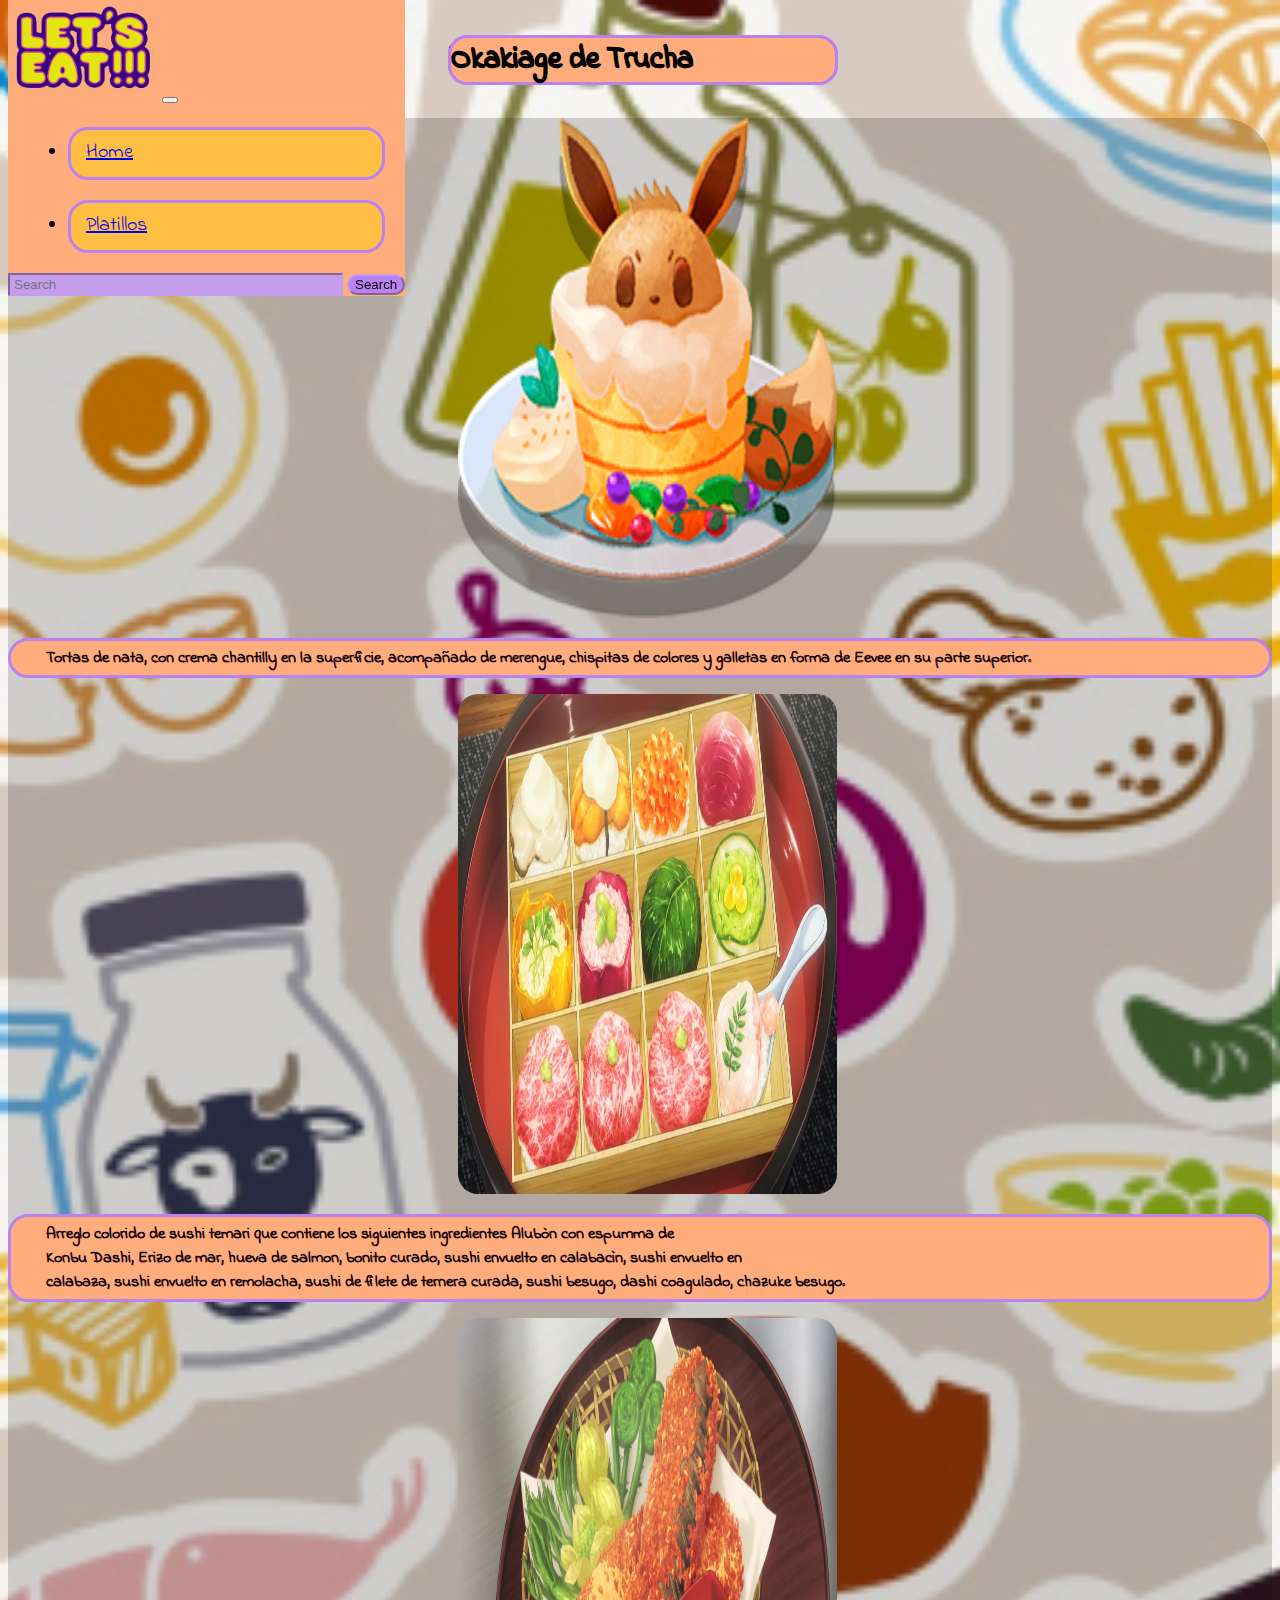
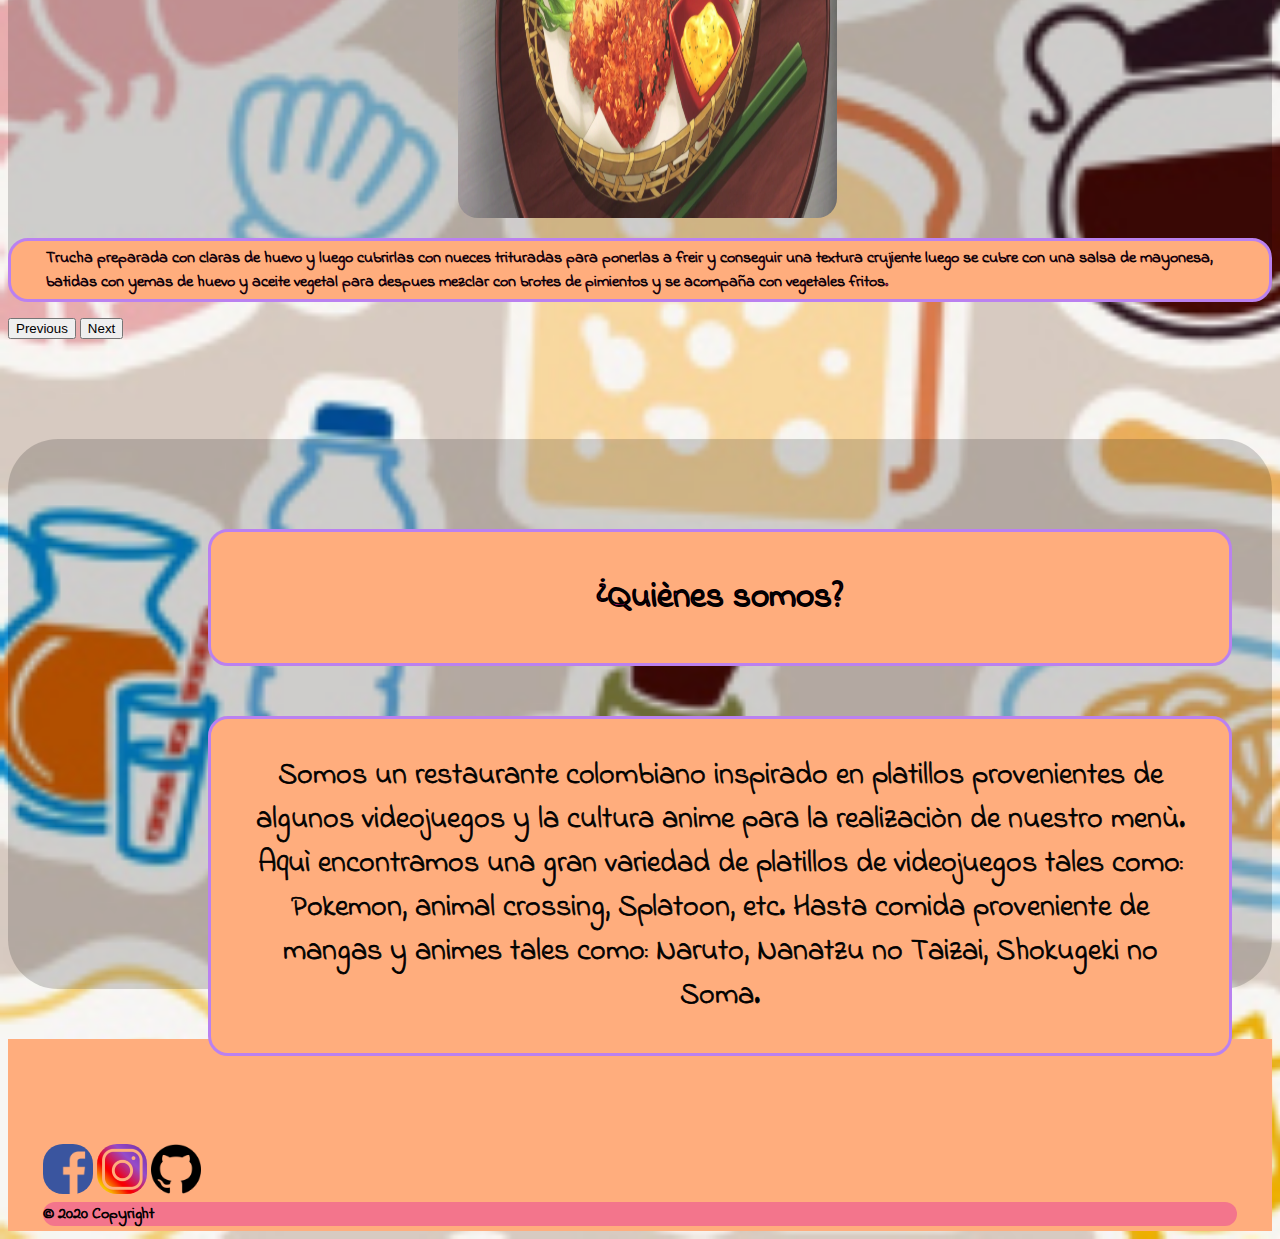
<file: index.html>
<!DOCTYPE html>
<html lang="en">

<head>
  <meta charset="UTF-8">
  <meta http-equiv="X-UA-Compatible" content="IE=edge">
  <meta name="viewport" content="width=device-width, initial-scale=1.0">
  <title>Let's eat</title>
  <link rel="shortcut icon" href="img/Favicon.png" type="image/x-icon">
  <link rel="stylesheet" href="CSS/style.css">
  <link href="https://cdn.jsdelivr.net/npm/bootstrap@5.1.3/dist/css/bootstrap.min.css" rel="stylesheet"
    integrity="sha384-1BmE4kWBq78iYhFldvKuhfTAU6auU8tT94WrHftjDbrCEXSU1oBoqyl2QvZ6jIW3" crossorigin="anonymous">
  <link rel="preconnect" href="https://fonts.googleapis.com">
  <link rel="preconnect" href="https://fonts.gstatic.com" crossorigin>
  <link href="https://fonts.googleapis.com/css2?family=Indie+Flower&display=swap" rel="stylesheet">
</head>

<body>
<!-- barra de navegación -->
  <nav class="navbar navbar-expand-lg">
    <div class="container-fluid cont">
      <img class="logo" src="img/Favicon.png" alt="lets eat">
      <!--tomado de "https://www.deviantart.com/crazycreeper529/art/LET-S-EAT-texture-829687682"-->
      <button class="navbar-toggler" type="button" data-bs-toggle="collapse" data-bs-target="#navbarScroll"
        aria-controls="navbarScroll" aria-expanded="false" aria-label="Toggle navigation">
        <span class="navbar-toggler-icon"></span>
      </button>
      <div class="collapse navbar-collapse" id="navbarScroll">
        <ul class="navbar-nav me-auto my-2 my-lg-0 navbar-nav-scroll" style="--bs-scroll-height: 100px;">
          <li class="nav-item">
            <a class="nav-link active text-dark" aria-current="page" href="index.html">Home</a>
          </li>
          <li class="nav-item">
            <a class="nav-link active text-dark" aria-current="page" href="platillos.html">Platillos</a>
          </li>
        </ul>
        <form class="d-flex ">
          <input class="me-2 search" type="search" placeholder="Search" aria-label="Search">
          <button class="boton" type="submit">Search</button>
        </form>
      </div>
    </div>
    <!-- Navbar. (s. f.). Boostrap. Recuperado 8 de marzo de 2022, de https://getbootstrap.com/docs/5.1/components/navbar/ -->
  </nav>
<!-- Carousel -->
  <section>
    <div id="carouselExampleCaptions" class="carousel slide" data-bs-ride="carousel">
      <div class="carousel-indicators">
        <button type="button" data-bs-target="#carouselExampleCaptions" data-bs-slide-to="0" class="active"
          aria-current="true" aria-label="Slide 1"></button>
        <button type="button" data-bs-target="#carouselExampleCaptions" data-bs-slide-to="1"
          aria-label="Slide 2"></button>
        <button type="button" data-bs-target="#carouselExampleCaptions" data-bs-slide-to="2"
          aria-label="Slide 3"></button>

      </div>
      <div class="carousel-inner">
        <div class="carousel-item active">
          <img src="img/tortita_eevee.png" class="d-block img-fluid" alt="Tortilla Eevee" />
          <!-- Tortitas_eevee. (s. f.). [Ilustración]. Tortillas_eevee. https://www.pokexperto.net/index2.php?seccion=switch/cafemix/recetas -->
          <div class="carousel-caption d-none d-md-block">
            <h5> Tortilla Eevee</h5>
            <p> Tortas de nata, con crema chantilly en la superficie, acompañado de
              merengue, chispitas de colores y galletas en forma de Eevee en su
              parte superior.</p>
          </div>
        </div>

        <div class="carousel-item">
          <img src="img/bento.jpg" class="d-block img-fluid" alt="tayrona" />
<!-- bento temari. (s. f.). [Ilustraciòn]. wattpad. https://img.wattpad.com/7e652cf4b92da46addbf59abdc78b41d3d9b11af/687474703a2f2f7061312e6e61727669692e636f6d2f363334332f623433623762346563326664343130653232306163356536643264396136376565303666393032645f68712e676966?s=fit&h=360&w=360&q=80 -->
          <div class="carousel-caption d-none d-md-block">
            <h5 class="alert-link"> Bento Temari </h5>
            <p>Arreglo colorido de sushi temari que contiene los siguientes ingredientes Alubòn con espumma de <br>
              Konbu Dashi, Erizo de mar,
              hueva de salmon, bonito curado, sushi envuelto en calabacìn, sushi envuelto en <br> calabaza, sushi
              envuelto en remolacha, sushi de filete
              de ternera curada, sushi besugo, dashi coagulado, chazuke besugo.</p>
          </div>
        </div>

        <div class="carousel-item">
          <img src="img/Okiakage.png" class="d-block img-fluid" alt="serengeti" />
<!--Okikage. (s. f.). [Ilustraciòn]. wiki-fandom. https://static.wikia.nocookie.net/shokugekinosoma/images/2/20/Okiakage_de_Trucha_Anime_HD_.png/revision/latest?cb=20150928003042&path-prefix=es-->
          <div class="carousel-caption d-none d-md-block">
            <h5> Okakiage de Trucha </h5>
            <p>Trucha preparada con claras de huevo y luego cubrirlas con nueces trituradas para ponerlas a freir y
              conseguir una textura crujiente
              luego se cubre con una salsa de mayonesa, batidas con yemas de huevo y aceite vegetal para despues mezclar
              con brotes de pimientos
              y se acompaña con vegetales fritos.</p>
          </div>
        </div>
      </div>


      <button class="carousel-control-prev" type="button" data-bs-target="#carouselExampleCaptions"
        data-bs-slide="prev">
        <span class="carousel-control-prev-icon" aria-hidden="true"></span>
        <span class="visually-hidden">Previous</span>
      </button>
      <button class="carousel-control-next" type="button" data-bs-target="#carouselExampleCaptions"
        data-bs-slide="next">
        <span class="carousel-control-next-icon" aria-hidden="true"></span>
        <span class="visually-hidden">Next</span>
      </button>
    </div>
  </section>
  <!-- Carousel. (s. f.). Boostrap. Recuperado 15 de marzo de 2022, de https://getbootstrap.com/docs/5.1/components/carousel/ -->
<!-- Quienes somos -->
  <section>
    <div class="contQ">
      <div class="titu1">
        <h3> ¿Quiènes somos? </h3>
      </div>
      <div class="parrafo">
        <p>Somos un restaurante colombiano inspirado en platillos provenientes de algunos videojuegos
          y la cultura anime para la realizaciòn de nuestro menù. Aquì encontramos una gran variedad de
          platillos de videojuegos tales como: Pokemon, animal crossing, Splatoon, etc. Hasta comida proveniente
          de mangas y animes tales como: Naruto, Nanatzu no Taizai, Shokugeki no Soma.</p>
      </div>
    </div>
  </section>
  <!-- Footer -->
  <footer class="text-center">
    <!-- Grid container -->
    <div class="container">
      <!-- Section: Social media -->
      <section class="mb-4">
        <!-- Facebook -->
        <a class="btn btn-floating m-1" href="#!" role="button"><img class="FootImg" src="img/Facebook.png" alt="Facebook"></a>
        <!-- Facebook. (s. f.). [Ilustración]. wikimedia. https://upload.wikimedia.org/wikipedia/commons/5/51/Facebook_f_logo_%282019%29.svg -->
        <!-- Instagram -->
        <a class="btn btn-floating m-1" href="#!" role="button"><img class="FootImg" src="img/Instagram.png" alt=""></a>
        <!-- Instagram. (s. f.). [Ilustración]. Wikimedia. https://upload.wikimedia.org/wikipedia/commons/thumb/5/58/Instagram-Icon.png/800px-Instagram-Icon.png -->
        <!-- Github -->
        <a class="btn btn-floating m-1" href="https://github.com/Juli21v" role="button"><img class="FootImg" src="img/Github.png" alt="Github"></a>
        <!-- Github. (s. f.). [Ilustración]. Flavicon. https://cdn-icons-png.flaticon.com/512/25/25231.png -->
      </section>
      <div class="text-center p-3 copyR">
        © 2020 Copyright
      </div>
      <!-- Copyright -->
  </footer>
  <!-- Footer. (s. f.). Bootstap. Recuperado 18 de marzo de 2022, de https://mdbootstrap.com/docs/standard/navigation/footer/ -->
  <script src="https://cdn.jsdelivr.net/npm/bootstrap@5.1.3/dist/js/bootstrap.bundle.min.js"
    integrity="sha384-ka7Sk0Gln4gmtz2MlQnikT1wXgYsOg+OMhuP+IlRH9sENBO0LRn5q+8nbTov4+1p"
    crossorigin="anonymous"></script>
</body>

</html>
</file>
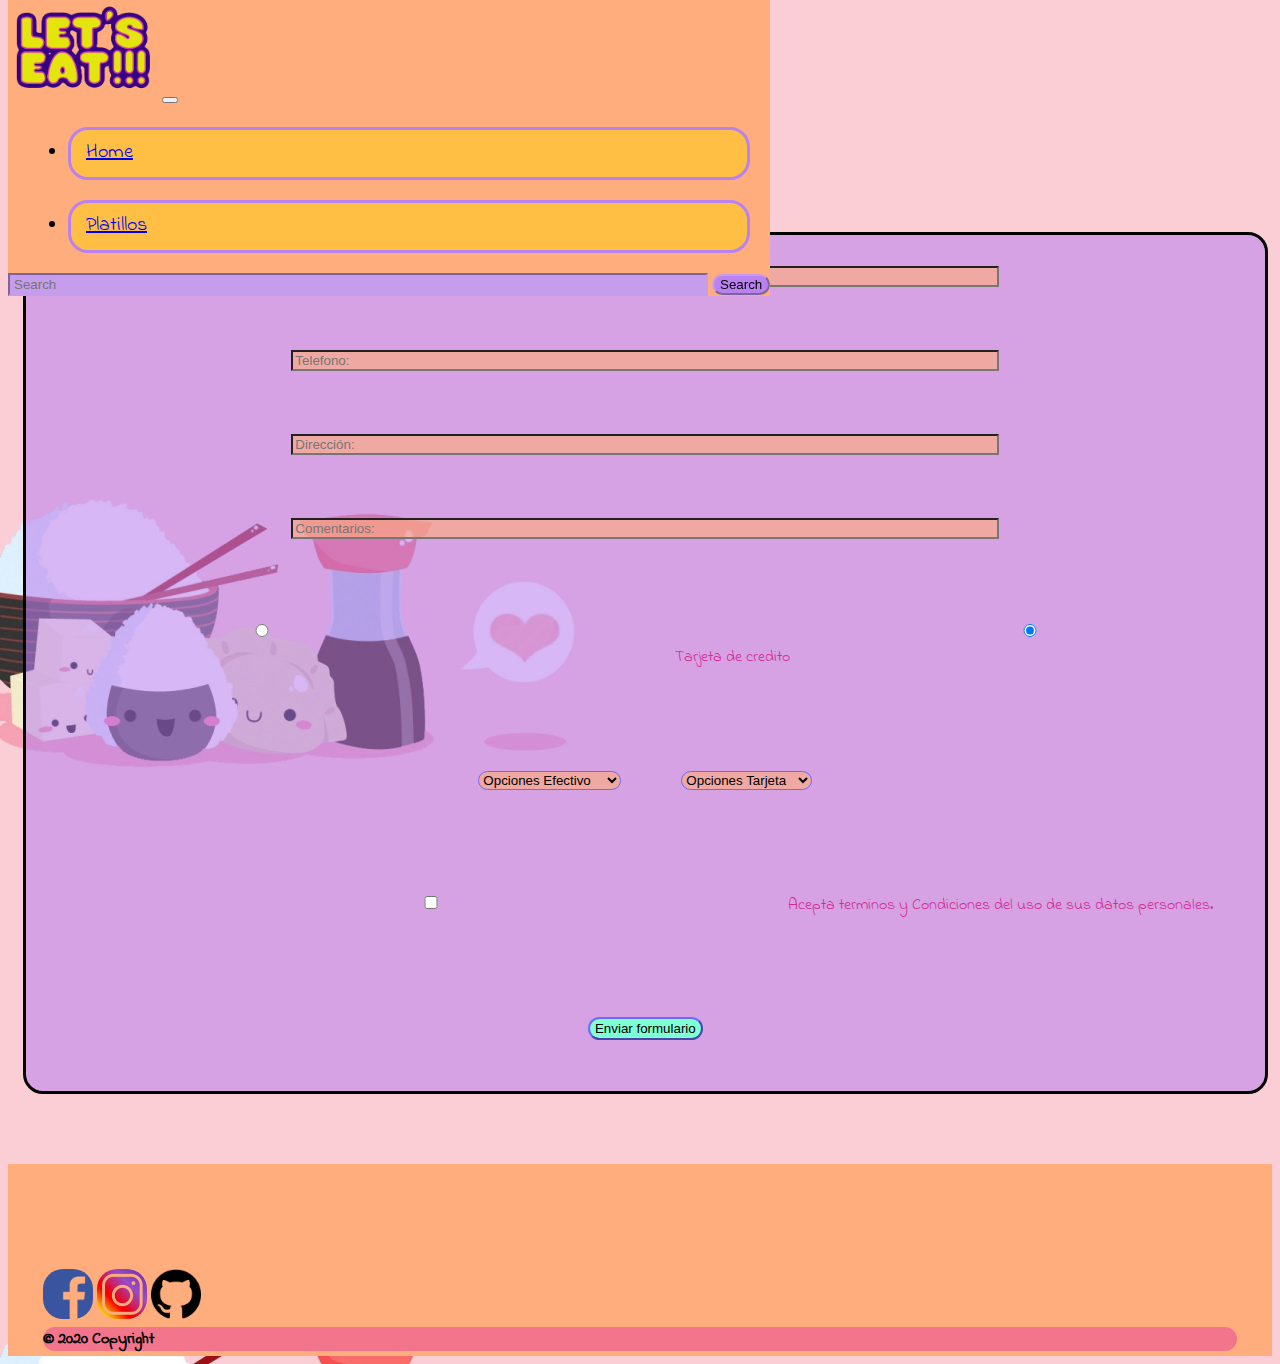
<file: carrito.html>
<!DOCTYPE html>
<html lang="en">

<head>
  <meta charset="UTF-8">
  <meta http-equiv="X-UA-Compatible" content="IE=edge">
  <meta name="viewport" content="width=device-width, initial-scale=1.0">
  <title>Carrito de compra</title>
  <link rel="shortcut icon" href="img/Favicon.png" type="image/x-icon">
  <link rel="stylesheet" href="CSS/style3.css">
  <link href="https://cdn.jsdelivr.net/npm/bootstrap@5.1.3/dist/css/bootstrap.min.css" rel="stylesheet"
    integrity="sha384-1BmE4kWBq78iYhFldvKuhfTAU6auU8tT94WrHftjDbrCEXSU1oBoqyl2QvZ6jIW3" crossorigin="anonymous">
  <link rel="preconnect" href="https://fonts.googleapis.com">
  <link rel="preconnect" href="https://fonts.gstatic.com" crossorigin>
  <link href="https://fonts.googleapis.com/css2?family=Indie+Flower&display=swap" rel="stylesheet">
</head>

<body>
  <!-- barra de navegación -->
  <nav class="navbar navbar-expand-lg">
    <div class="container-fluid cont">
      <img class="logo" src="img/Favicon.png" alt="lets eat">
      <!--tomado de "https://www.deviantart.com/crazycreeper529/art/LET-S-EAT-texture-829687682"-->
      <button class="navbar-toggler" type="button" data-bs-toggle="collapse" data-bs-target="#navbarScroll"
        aria-controls="navbarScroll" aria-expanded="false" aria-label="Toggle navigation">
        <span class="navbar-toggler-icon"></span>
      </button>
      <div class="collapse navbar-collapse" id="navbarScroll">
        <ul class="navbar-nav me-auto my-2 my-lg-0 navbar-nav-scroll" style="--bs-scroll-height: 100px;">
          <li class="nav-item">
            <a class="nav-link active text-dark" aria-current="page" href="index.html">Home</a>
          </li>
          <li class="nav-item">
            <a class="nav-link active text-dark" aria-current="page" href="platillos.html">Platillos</a>
          </li>
        </ul>
        <form class="d-flex ">
          <input class="me-2 search" type="search" placeholder="Search" aria-label="Search">
          <button class="boton" type="submit">Search</button>
        </form>
      </div>
    </div>
    <!-- Navbar. (s. f.). Boostrap. Recuperado 8 de marzo de 2022, de https://getbootstrap.com/docs/5.1/components/navbar/ -->
  </nav>
  <!-- Formulario -->
  <section>
    <div class="titulo">
      <div>
        <h1>Carrito de compra</h1>
      </div>
    </div>
    <form class="contenedor">
      <div class="campos">
        <input type="text" placeholder="Nombre completo:">
      </div>
      <div class="campos">
        <input type="text" placeholder="Telefono:">
      </div>
      <div class="campos">
        <input type="text" placeholder="Dirección:">
      </div>
      <div class="campos">
        <input type="text" placeholder="Comentarios:">
      </div>
      <div class="checks">
        <div class="form-check">
          <input class="form-check-input botonch" type="radio" name="flexRadioDefault" id="flexRadioDefault1">
          <label class="form-check-label" for="flexRadioDefault1">
            Efectivo
          </label>
        </div>
        <div class="form-check">
          <input class="form-check-input botonch" type="radio" name="flexRadioDefault" id="flexRadioDefault2" checked>
          <label class="form-check-label" for="flexRadioDefault2">
            Tarjeta de credito
          </label>
        </div>
      </div>
      <div class="checks">
        <div class="form-check">
          <select>
             <option value="disabled">Opciones Efectivo</option>
            <option>Daviplata</option>
            <option>Nequi</option>
            <option>Pago contra entrega</option>
          </select>
        </div>
        <div class="form-check">
          <select>
            <option value="disabled">Opciones Tarjeta</option>
            <option>Master Card</option>
            <option>Visa</option>
            <option>American Express</option>
          </select>
        </div>
      </div>
      <div class="form-check">
        <input class="form-check-input" type="checkbox" name="flexRadioDefault" id="flexRadioDefault1">
        <label class="form-check-label" for="flexRadioDefault1">
          Acepta terminos y Condiciones del uso de sus datos personales.
        </label>
      </div>
      <div class="form-check">
        <button class="btnform">Enviar formulario</button>
      </div>
    </form>
  </section>
  <!-- Footer -->
  <footer class="text-center">
    <!-- Grid container -->
    <div class="container">
      <!-- Section: Social media -->
      <section class="mb-4">
        <!-- Facebook -->
        <a class="btn btn-floating m-1" href="#!" role="button"><img class="FootImg" src="img/Facebook.png"
            alt="Facebook"></a>
        <!-- Facebook. (s. f.). [Ilustración]. wikimedia. https://upload.wikimedia.org/wikipedia/commons/5/51/Facebook_f_logo_%282019%29.svg -->
        <!-- Instagram -->
        <a class="btn btn-floating m-1" href="#!" role="button"><img class="FootImg" src="img/Instagram.png" alt=""></a>
        <!-- Instagram. (s. f.). [Ilustración]. Wikimedia. https://upload.wikimedia.org/wikipedia/commons/thumb/5/58/Instagram-Icon.png/800px-Instagram-Icon.png -->
        <!-- Github -->
        <a class="btn btn-floating m-1" href="https://github.com/Juli21v" role="button"><img class="FootImg"
            src="img/Github.png" alt="Github"></a>
        <!-- Github. (s. f.). [Ilustración]. Flavicon. https://cdn-icons-png.flaticon.com/512/25/25231.png -->
      </section>
      <div class="text-center p-3 copyR">
        © 2020 Copyright
      </div>
      <!-- Copyright -->
  </footer>
  <!-- Footer. (s. f.). Bootstap. Recuperado 18 de marzo de 2022, de https://mdbootstrap.com/docs/standard/navigation/footer/ -->
  <script src="https://cdn.jsdelivr.net/npm/bootstrap@5.1.3/dist/js/bootstrap.bundle.min.js"
    integrity="sha384-ka7Sk0Gln4gmtz2MlQnikT1wXgYsOg+OMhuP+IlRH9sENBO0LRn5q+8nbTov4+1p"
    crossorigin="anonymous"></script>
</body>

</html>
</file>
<file: CSS/style.css>
body{
    background-image: url(../img/background.jpg); /* tomado de "https://es.vividscreen.info/pic/food-texture/25075/"*/
    background-size: cover;
}
.logo{
    width: 150px;
}
.cont{
background-color: #ffad7d;
position: fixed;
    top: 0.1px;
    z-index: 100;
}
.navbar{
    background-color: #ffad7d;
    font-family: 'Indie Flower', cursive;
    font-size: 15px;
}
li{
    margin: 20px;
    border-style: solid;
    border-color: rgb(186, 129, 240);
    background-color: rgb(255, 190, 68); 
    border-radius: 20px;
    padding: 8px 15px 10px 15px;
    font-family: 'Indie Flower', cursive;
    font-size: 20px;
}
ul :hover{
    background-color: rgb(198, 156, 236);
}
.search{
    background-color: rgb(198, 156, 236);
    padding: 2px 150px 2px 4px;
    border-color: rgb(198, 156, 236);
}
.boton{
    background-color: rgb(186, 129, 240); 
    border-radius: 12px;
    border-color: rgb(198, 156, 236);
}
.carousel-caption h5 {
    font-size: 30px;
    color: #ff158a;
    font-weight: 600px;
    background:#ffad7d;
    border-color: rgb(186, 129, 240);
    border-style: solid;
    border-radius: 20px;
    width: 30%;
    position: absolute;
    left: 35%;
    bottom: 85%;
    -webkit-text-stroke: 1.5px black;
    font-family: 'Indie Flower', cursive;
}

.carousel-caption p {
    color: #ff158a;
    background-color: #ffad7d;
    border-color: rgb(186, 129, 240);
    border-style: solid;
    border-radius: 20px;
    font-weight: 500;
    padding: 5px 35px 5px 35px;
    -webkit-text-stroke: 0.75px black;
    font-family: 'Indie Flower', cursive;
 }

.carousel-item img {
    width: 30%;
    height: 500px;
    position: relative;
    left: 450px;
    border-radius: 20px;
}
section{
    margin-top: 100px;
}
.carousel-inner{
    background-color: rgba(0, 0, 0, 0.164);
    border-radius: 50px;
}
.contQ{
    display: flex;
    flex-direction: column;
    text-align: center;
    margin-top: 80px;
    background-color: rgba(0, 0, 0, 0.164);
    border-radius: 50px;
    height: 550px;
}
.titu1{
    position: relative;
    left: 200px;
    width: 75%;
    margin-top: 90px;
    font-size: 30px;
    color: #ff158a;
    background-color: #ffad7d;
    border-color: rgb(186, 129, 240);
    border-style: solid;
    border-radius: 20px;
    font-weight: 500;
    padding: 5px 35px 5px 35px;
    -webkit-text-stroke: 0.75px black;
    font-family: 'Indie Flower', cursive;
}
.parrafo{
    position: relative;
    left: 200px;
    width: 75%;
    margin-top: 50px;
    font-size: 30px;
    color: black;
    background-color: #ffad7d;
    border-color: rgb(186, 129, 240);
    border-style: solid;
    border-radius: 20px;
    font-weight: 500;
    padding: 5px 35px 5px 35px;
    -webkit-text-stroke: 0.75px black;
    font-family: 'Indie Flower', cursive;
}
footer{
    margin-top: 50px;
    background-color: #ffad7d;
    font-weight: 500;
    padding: 5px 35px 5px 35px;
    -webkit-text-stroke: 0.75px black;
    font-family: 'Indie Flower', cursive;
}
.copyR{
    background-color: rgba(224, 28, 165, 0.384);
    border-radius: 50px;
}
.FootImg{
    width: 50px;
    border-radius: 20px;
}
</file>
<file: CSS/style3.css>
body{
    background-image: url(../img/background3.jpg) /*tomado de "https://i0.wp.com/i.pinimg.com/originals/ea/d5/66/ead566c2f8d3f9dff2258bb8aee18fee.jpg"*/;
    background-size: cover;
    background-size: 100%;
}
.logo{
    width: 150px;
}
.cont{
background-color: #ffad7d;
position: fixed;
    top: 0.1px;
    z-index: 100;
}
.navbar{
    background-color: #ffad7d;
    font-family: 'Indie Flower', cursive;
    font-size: 15px;
}
li{
    margin: 20px;
    border-style: solid;
    border-color: rgb(186, 129, 240);
    background-color: rgb(255, 190, 68); 
    border-radius: 20px;
    padding: 8px 15px 10px 15px;
    font-family: 'Indie Flower', cursive;
    font-size: 20px;
}
ul :hover{
    background-color: rgb(198, 156, 236);
}
.search{
    background-color: rgb(198, 156, 236);
    padding: 2px 150px 2px 4px;
    border-color: rgb(198, 156, 236);
}
.boton{
    background-color: rgb(186, 129, 240); 
    border-radius: 12px;
    border-color: rgb(198, 156, 236);
}
section{
    margin-top: 100px;
}
.titulo{
    display: inline-flex;
    background-color: #ffad7d;
    font-family: 'Indie Flower', cursive;
    font-size: 10px;
    padding: 15px 15px 5px 15px;
    position: relative;
    left: 500px;
    border-color: rgb(198, 156, 236);
    border-style: solid;
    border-radius: 20px;
    font-weight: 900;
    -webkit-border-radius: 20px;
    -moz-border-radius: 20px;
    -ms-border-radius: 20px;
    -o-border-radius: 20px;
}
.contenedor{
    display: flex;
    flex-direction: column;
    align-items: center;
    margin-top: 50px;
    background-color: rgba(186, 129, 240, 0.568);
    border-style: solid;
    border-color: black;
    border-radius: 20px;
    width: 98%;
    position: relative;
    left: 15px;
    -webkit-border-radius: 20px;
    -moz-border-radius: 20px;
    -ms-border-radius: 20px;
    -o-border-radius: 20px;
    font-family: 'Indie Flower', cursive;
}
.campos{
    margin: 30px 0px 30px 0px
}
input{
    background-color: #ffad7da2;
    width: 700px;
    color: purple;
}
.checks{
    display: flex;
    flex-direction: row;
}
.form-check{
    margin:50px 30px 50px 30px;
    color: rgb(212, 41, 147);
}
.btnform{
background-color: aquamarine;
padding: 2px 5px 2px 5px;
border-color: rgb(106, 106, 255);
border-radius: 20px;
}
.btnform:hover{
    background-color: rgba(186, 129, 240, 0.568);
    padding: 2px 5px 2px 5px;
border-color: rgb(106, 106, 255);
border-radius: 20px;
}
select{
    background-color: #ffad7da2;
    border-color:rgb(106, 106, 255) ;
    border-radius: 20px;
}
footer{
    margin-top: 70px;
    background-color: #ffad7d;
    font-weight: 500;
    padding: 5px 35px 5px 35px;
    -webkit-text-stroke: 0.75px black;
    font-family: 'Indie Flower', cursive;
}
.copyR{
    background-color: rgba(224, 28, 165, 0.384);
    border-radius: 50px;
}
.FootImg{
    width: 50px;
    border-radius: 20px;
}
</file>
